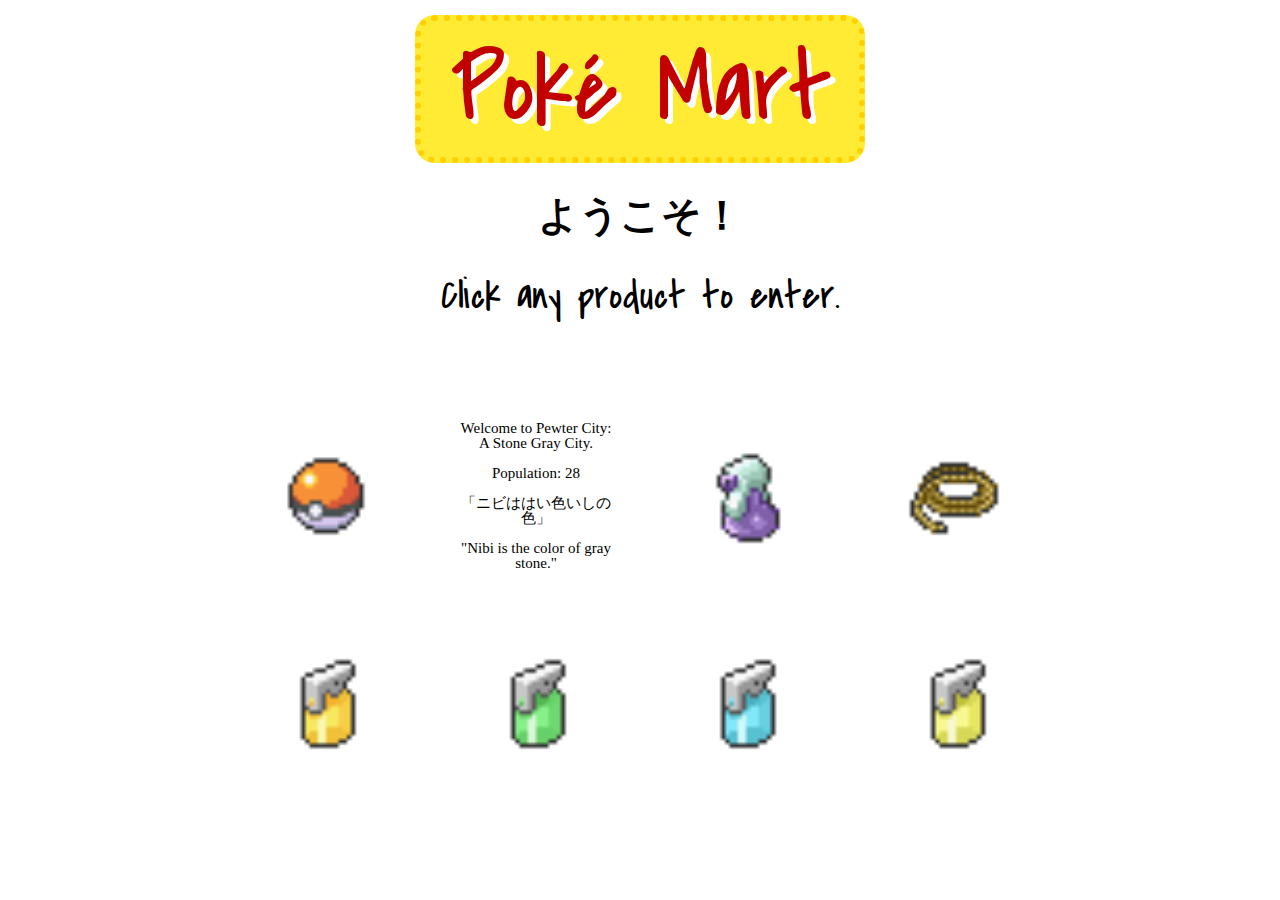
<file: index.html>
<!DOCTYPE html>
<html lang="en">

<head>
    <meta charset="UTF-8">
    <meta name="viewport" content="width=device-width, initial-scale=1.0">
    <meta http-equiv="X-UA-Compatible" content="ie=edge">
    <title>Poké Mart</title>
    <link rel="stylesheet" href="home.css">
</head>

<body>
    <header>
            <h1>Poké Mart</h1>
            <h2><abbr title="Welcome!">ようこそ！</abbr></h2>
            <h3>Click any product to enter.</h3>
            <nav></nav>
    </header>

        <div class="grid">
            <a class="pokeball" href="../products/index.html" title="Pokéball: A ball used to catch Pokémon."><img src="../assets/pokeball.png" width="100" height="100"></a>

            <a class="text" href="../products/index.html" title="Click to enter Poké Mart!">Welcome to Pewter City:<br> A Stone Gray City.<br><br> Population: 28<br><br>「ニビははい色いしの色」<br><br> "Nibi is the color of gray stone."</a>

            <a class="potion" href="../products/index.html" title="Potion: Restores 20 HP."><img src="../assets/potion.png" width="100" height="100"></a>

            <a class="escaperope" href="../products/index.html" title="Escape Rope: Teleports the player out of a cave or dungeon if the player cannot find the way out."><img src="../assets/escaperope.png" width="100" height="100"></a>
            
            <a class="antidote" href="../products/index.html" title="Antidote: Heals the poisoning of a Pokémon."><img src="../assets/antidote.png" width="100" height="100"></a>
            
            <a class="burnheal" href="../products/index.html" title="Burn Heal: Heals a burn."><img src="../assets/burnheal.png" width="100" height="100"></a>
            
            <a class="awakening" href="../products/index.html" title="Awakening: Awakens a Pokémon from sleep."><img src="../assets/awakening.png" width="100" height="100"></a>
            
            <a class="parlyzheal" href="../products/index.html" title="Parlyz Heal: Heals paralysis."><img src="../assets/parlyzheal.png" width="100" height="100"></a>
        </div>
        <!-- <img class="pokemon" src="../assets/pokemon.png"> -->
</body>

</html>
</file>
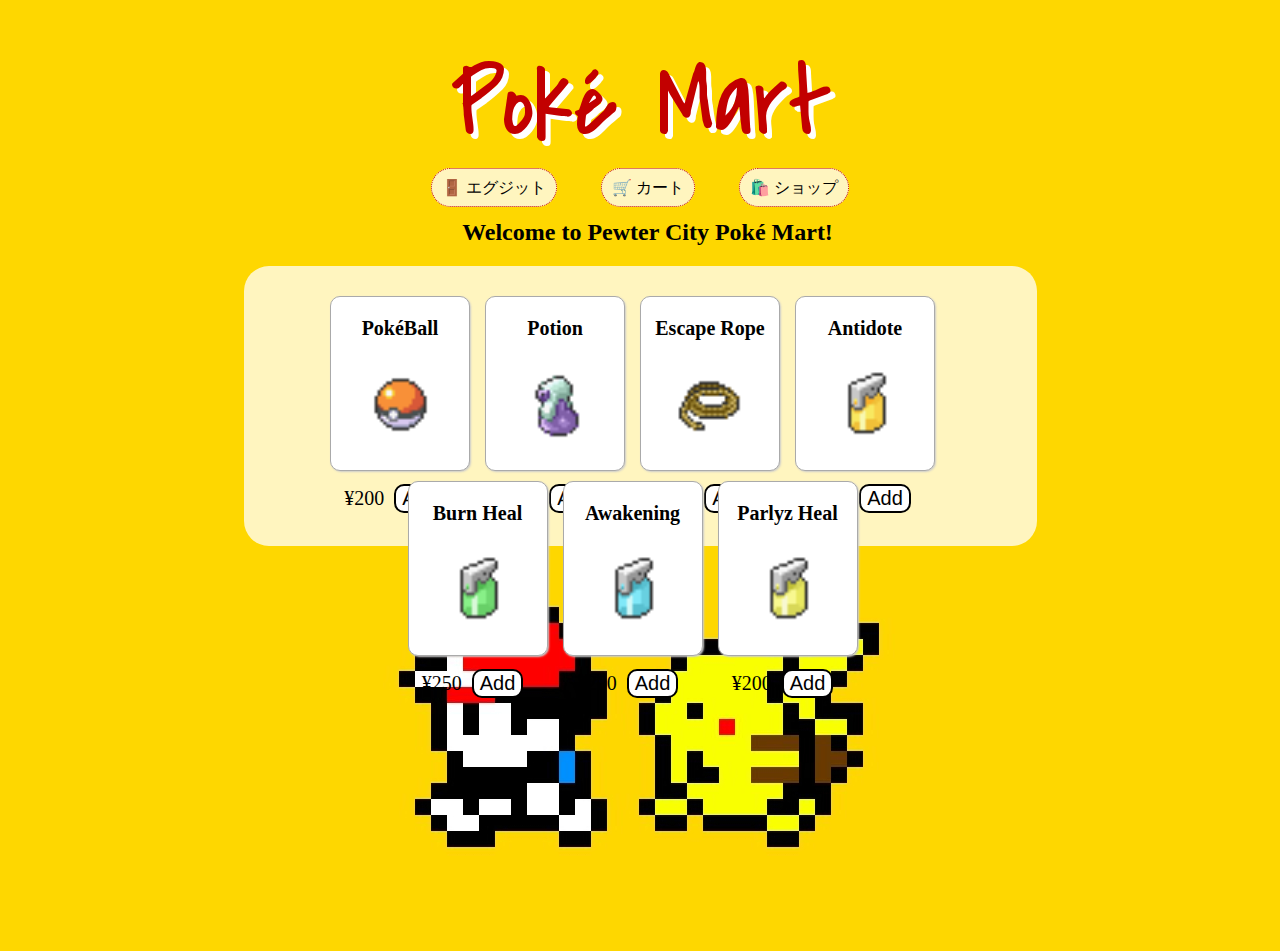
<file: products/index.html>
<!DOCTYPE html>
<html lang="en">

<head>
    <meta charset="UTF-8">
    <meta name="viewport" content="width=device-width, initial-scale=1.0">
    <meta http-equiv="X-UA-Compatible" content="ie=edge">
    <title>Poké Mart</title>
    <link rel="stylesheet" href="../main.css">
    <link rel="stylesheet" href="products.css">
</head>

<body>
    <section id="mart">
        <header>
            <h1>Poké Mart</h1>
            <nav>
                <a href="../index.html">🚪 エグジット</a>
                <a href="../shopping cart/index.html">🛒 カート</a>
                <a href="../products/index.html">🛍️ ショップ</a>
            </nav>
        </header>
    
        <main>
            <h2>Welcome to Pewter City Poké Mart!</h2>
            <ul id="items"></ul>
        </main>
        <img class="pikachu" src="../assets/pikachu.jpg">
    </section>

    <script src="products.js" type="module"></script>
</body>

</html>
</file>
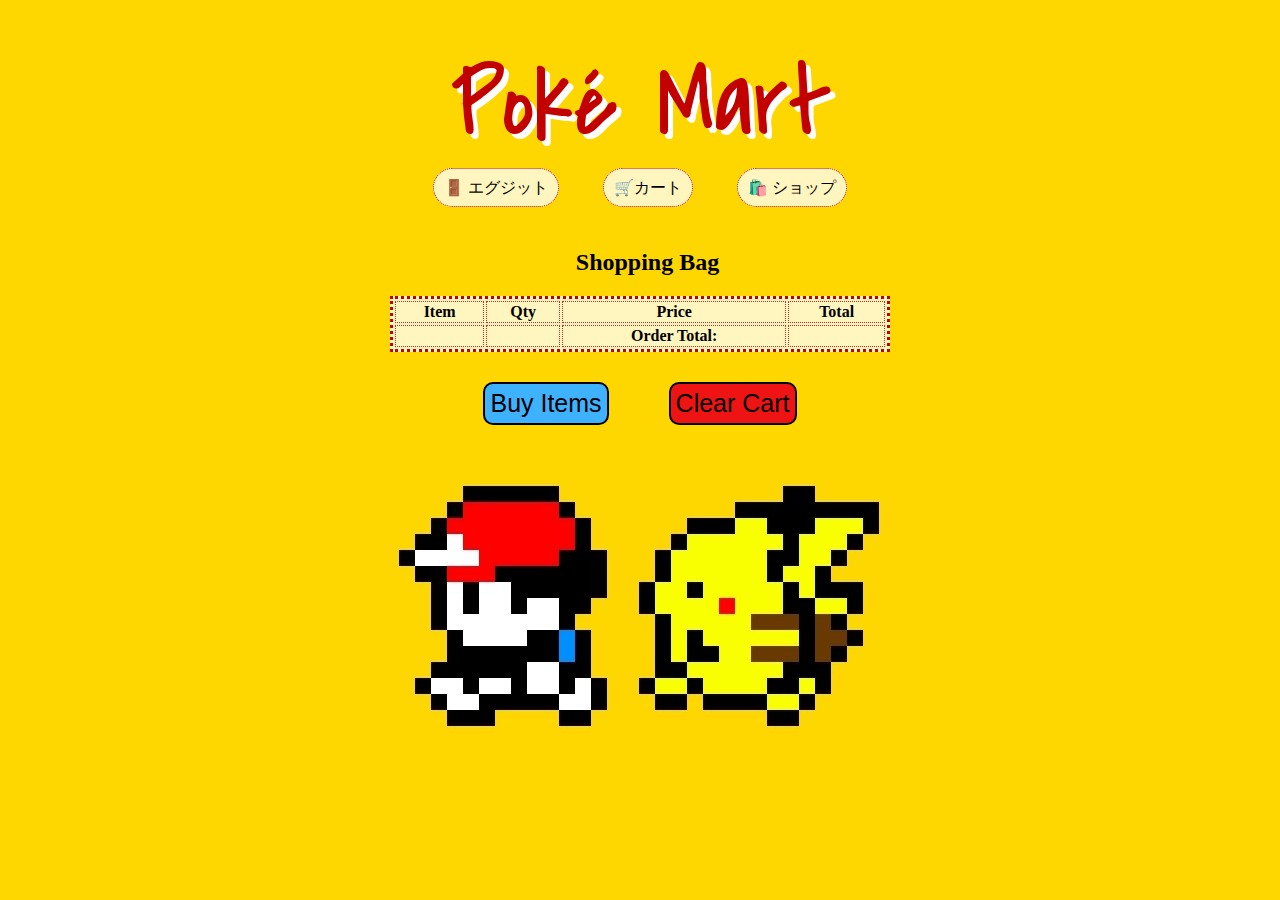
<file: shopping cart/index.html>
<!DOCTYPE html>
<html lang="en">
<head>
    <meta charset="UTF-8">
    <meta name="viewport" content="width=device-width, initial-scale=1.0">
    <meta http-equiv="X-UA-Compatible" content="ie=edge">
    <title>Shopping Bag</title>
    <link rel="stylesheet" href="../main.css">
    <link rel="stylesheet" href="cart.css">
</head>
<body>
        <header>
                <h1>Poké Mart</h1>
                <nav>
                        <a href="../index.html">🚪 エグジット</a>
                        <a href="../shopping cart/index.html">🛒カート</a>
                        <a href="../products/index.html">🛍️ ショップ</a>
                    </nav>
                <h2>Shopping Bag</h2>
        </header>
    
        <table>
                <thead>
                    <tr>
                        <th class="align-left">Item</th>
                        <th>Qty</th>
                        <th>Price</th>
                        <th>Total</th>
                    </tr>
                </thead>
        
                <tbody></tbody>
        
                <tfoot>
                    <tr>
                        <th></th>
                        <th></th>
                        <th>Order Total:</th>
                        <th id="order-total-cell"></th>
                    </tr>
                </tfoot>
            </table>
            <button id="buy-button">Buy Items</button><button id="clear-button">Clear Cart</button>
            <br>
            <img class="pikachu" src="../assets/pikachu.jpg">

            <script src="../shopping cart/app.js" type="module"></script>
</body>
</html>
</file>
<file: home.css>
@import url('https://fonts.googleapis.com/css?family=Covered+By+Your+Grace');

* {
    box-sizing: border-box;
}

body {
    /* background-color: rgb(254, 215, 0); */
    background-image: url('https://cdn.bulbagarden.net/upload/thumb/0/0b/Pewter_City_anime.png/800px-Pewter_City_anime.png');
    background-size: cover;
    background-repeat: none;
    background-position: center;
    text-align: center;
}

h1 {
    font-family: 'Covered By Your Grace', cursive;
    display: flex;
    justify-content: center;
    font-size: 100px;
    font-weight: lighter;
    color: rgb(194, 0, 0);
    text-shadow: 5px 5px white;
    margin: 15px auto;
    text-align: center;
    border-radius: 20px;
    background-color: rgb(255, 230, 0, 80%);
    border: 6px dotted rgb(255, 208, 0);
    width: 450px;
}

abbr {
    text-decoration: none;
}

h2 {
    font-size: 40px;
    margin: 2%;
    color: black;
    text-shadow: 2px 2px white;
    font-weight: bold;
}

h3 {
    font-family: 'Covered By Your Grace', cursive;
    font-weight: lighter;
    font-size: 40px;
    margin: 2%;
    color: black;
    text-shadow: 2px 2px white;
}

.grid {
    display: grid;
    grid-template: 
     'a a a a'
     'a a a a';
    grid-gap: 10px;
    margin-top: 3%;
    margin-right: auto;
    margin-left: auto;
    padding: 30px;
    border-radius: 30px;
    border: 6px double white;
    background-color: rgb(255, 255, 255, 80%);
    height: 475px;
    width: 900px;
}

a {
    display: flex;
    justify-content: center;
    align-items: center;
    height: 200px;
    width: 200px;
}

a:link {
    text-decoration: none;
}

a:visited {
    color: black;
}

a:hover {
    border: dotted 7px white;
    border-radius: 100px;
}

.text {
    text-align: center;
    font-family: Verdana;
    line-height: 15px;
    width: 200px;
    height: 200px;
    padding: 15px;
    color: black;
    font-size: 15px;
}

/* rgb(194, 0, 0, 50%); */
</file>
<file: main.css>
@import url('https://fonts.googleapis.com/css?family=Covered+By+Your+Grace');

* {
    box-sizing: border-box;
}

/* #wrapper {
    margin-left: auto;
    margin-right: auto; 
    width: 960px;
} */

body {
    margin: 30px;
    text-align: center;
}

h1 {
    font-family: 'Covered By Your Grace', cursive;
    display: flex;
    justify-content: center;
    font-size: 100px;
    font-weight: lighter;
    color: rgb(194, 0, 0);
    text-shadow: 5px 5px white;
    margin: auto;
    text-align: center;
    background-color: rgb(255, 230, 0);
    border: 6px dotted rgb(255, 208, 0);
    border-radius: 15px;
    width: 450px;
}

h2 {
    margin-left: 15px;
}

a:link {
    color: black;
    text-decoration: none;
    cursor: pointer;
}

a:visited {
    color: black;
    text-decoration: none;
}

a:hover {
    color: rgb(194, 0, 0);
    text-decoration: none;
}

abbr[title] {
    border-bottom: none !important;
    cursor: inherit !important;
    text-decoration: none !important;
  }
</file>
<file: products/products.css>
body {
    background-color: rgb(254, 215, 0)
}

h1 {
    background-color: transparent;
    border-color: transparent;
}

a {
    margin: 20px;
    padding: 10px;
    border: 1px dotted rgb(194, 0, 0);
    border-radius: 20px;
    background-color: rgba(255, 255, 255, 75%)
}

h3 {
    font-size: 20px;
    font-family: Verdana;
}

#items {
    padding: 30px;
    border-radius: 25px;
    display: flex;
    flex-wrap: wrap;
    justify-content: center;
    background-color: rgb(255, 255, 255, 75%);
    margin: auto;
    width: 65%;
    height: 280px;
}

#items li {
    list-style: none;
    position: relative;
    background: white;
    border: 1px solid #aaa;
    border-radius: 10px;
    width: 140px;
    height: 175px;
    margin-right: 15px;
    margin-bottom: 10px;
    text-align: center;
    font-size: 20px;
    box-shadow: 1px 1px 2px #ccc;
}

#items li img {
    width: 50%;
    margin-top: 10px;
}

p.price {
    margin-top: 30px;
    margin-bottom: 10px;
}

button {
    background-color: white;
    border-radius: 10px;
    font-size: 20px;
    border: 2px solid black;
    margin: 10px;
}
button:hover {
    background-color: rgba(212, 46, 46, 70%);
    cursor: pointer;
}

button:active {
    background-color: black;
    color: white;
}

.pikachu {
    margin: auto;
}
</file>
<file: shopping cart/cart.css>
body {
    background-color: rgb(254, 215, 0)
}

h1 {
    background-color: transparent;
    border-color: transparent;
}

a {
    margin: 20px;
    padding: 10px;
    border: 1px dotted rgb(194, 0, 0);
    border-radius: 20px;
    background-color: rgba(255, 255, 255, 75%)
}

table {
    margin: auto;
    width: 500px;
    border: 3px dotted rgb(194, 0, 0);
    background-color: rgba(255, 255, 255, 75%)
}

td, th {
    text-align: center;
    border: 1px dotted rgb(218, 36, 36);
}

h2 {
    margin-top: 50px;
}

button {
    border-radius: 10px;
    font-size: 25px;
    border: 2px solid black;
    margin: 30px 30px 0px 30px;
    padding: 5px;
}

#buy-button:hover {
    background-color: white;
    cursor: pointer;
}

#clear-button:hover {
    background-color: white;
    cursor: pointer;
}

#buy-button:active {
    background-color: black;
    color: white;
}

#clear-button:active {
    background-color: black;
    color: white;
}


#buy-button {
    background-color: rgb(62, 178, 255);
}

#clear-button {
    background-color: rgb(238, 20, 20);
}

.pikachu {
    margin-top: auto;
}
</file>
